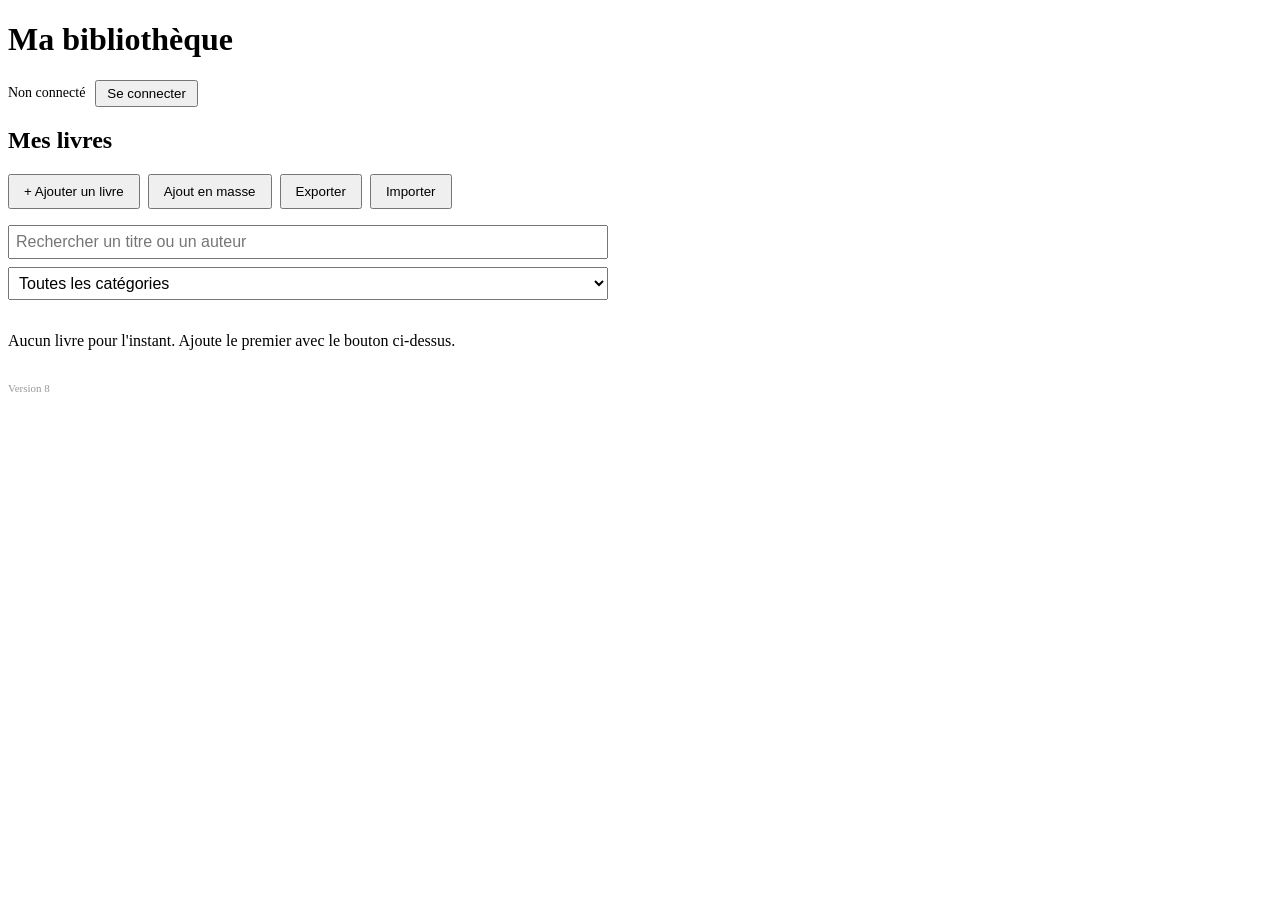
<file: index.html>
<!DOCTYPE html>
<html lang="fr">
<head>
    <meta charset="UTF-8">
    <meta name="viewport" content="width=device-width, initial-scale=1.0">
    <meta http-equiv="Content-Security-Policy" content="default-src 'none'; script-src 'self'; style-src 'self'; img-src 'self' blob:; connect-src https://hcxnqordxnwnfesdbndr.supabase.co wss://hcxnqordxnwnfesdbndr.supabase.co; base-uri 'none'; form-action 'none'">
    <title>Ma bibliothèque</title>
    <link rel="stylesheet" href="./css/style.css?v=8">
</head>
<body>
    <h1>Ma bibliothèque</h1>

    <div id="barre-compte" hidden>
        <span id="compte-statut">Non connecté</span>
        <button type="button" id="compte-bouton">Se connecter</button>
        <span id="sync-statut" hidden></span>
        <button type="button" id="sync-bouton" hidden>Actualiser</button>
        <button type="button" id="partage-bouton" hidden>Partager</button>
        <button type="button" id="amis-bouton" hidden>Amis</button>
        <button type="button" id="envies-bouton" hidden>Mes envies</button>
    </div>

    <p id="message" role="status" hidden></p>

    <section id="vue-liste">
        <h2>Mes livres</h2>

        <div class="barre-actions">
            <button type="button" id="bouton-ajouter">+ Ajouter un livre</button>
            <button type="button" id="bouton-masse">Ajout en masse</button>
            <button type="button" id="bouton-exporter">Exporter</button>
            <button type="button" id="bouton-importer">Importer</button>
        </div>

        <div id="filtres">
            <input id="recherche" type="search" maxlength="100" placeholder="Rechercher un titre ou un auteur" aria-label="Rechercher">
            <select id="filtre-categorie" aria-label="Catégorie"></select>
            <div id="filtre-tags"></div>
            <p id="compteur"></p>
            <button type="button" id="filtre-reset">Réinitialiser les filtres</button>
        </div>

        <div id="liste-cartes"></div>
    </section>

    <section id="vue-form">
        <h2 id="form-titre">Ajouter un livre</h2>
        <form id="form-ajout">
            <label for="titre">Titre *</label>
            <input id="titre" type="text" maxlength="120" required>

            <label for="auteur">Auteur / dessinateur</label>
            <input id="auteur" type="text" maxlength="80">

            <label for="categorie">Catégorie</label>
            <select id="categorie"></select>

            <label for="total">Nombre de tomes dans la série *</label>
            <input id="total" type="number" min="1" max="999" required>

            <div id="bloc-tomes">
                <label for="tomes">Tomes que tu possèdes déjà</label>
                <input id="tomes" type="text" maxlength="200" placeholder="1-10, 12">
            </div>

            <label for="tags">Tags (séparés par des virgules)</label>
            <input id="tags" type="text" maxlength="300" placeholder="seinen, dark fantasy">

            <p id="form-erreur" role="alert"></p>
            <div class="form-actions">
                <button type="submit" id="form-valider">Ajouter</button>
                <button type="button" id="form-annuler">Annuler</button>
            </div>
        </form>
    </section>

    <section id="vue-detail">
        <button type="button" id="bouton-retour">Retour</button>
        <div id="detail-contenu"></div>
    </section>

    <section id="vue-compte">
        <h2 id="compte-titre">Connexion</h2>
        <form id="form-compte" novalidate>
            <div id="bloc-email">
                <label for="compte-email">Adresse e-mail</label>
                <input id="compte-email" type="email" maxlength="254" autocomplete="email" autocapitalize="none" spellcheck="false">
            </div>
            <div id="bloc-pseudo" hidden>
                <label for="compte-pseudo">Pseudo (visible par tes amis)</label>
                <input id="compte-pseudo" type="text" maxlength="20" autocomplete="username" autocapitalize="none" spellcheck="false" placeholder="lettres, chiffres, _ (3 à 20)">
            </div>
            <div id="bloc-mdp">
                <label for="compte-mdp">Mot de passe</label>
                <input id="compte-mdp" type="password" maxlength="72" autocomplete="current-password">
            </div>
            <div id="bloc-mdp2" hidden>
                <label for="compte-mdp2">Confirmer le mot de passe</label>
                <input id="compte-mdp2" type="password" maxlength="72" autocomplete="new-password">
                <small>10 caractères minimum.</small>
            </div>
            <p id="compte-erreur" role="alert"></p>
            <div class="form-actions">
                <button type="submit" id="compte-valider">Se connecter</button>
                <button type="button" id="compte-annuler">Annuler</button>
            </div>
        </form>
        <p class="compte-liens">
            <button type="button" class="lien" id="compte-bascule">Créer un compte</button>
            <button type="button" class="lien" id="compte-oubli">Mot de passe oublié ?</button>
        </p>
    </section>

    <section id="vue-partage">
        <button type="button" id="partage-retour">Retour</button>
        <h2>Partager ma bibliothèque</h2>
        <p id="partage-resume"></p>

        <div id="partage-inactif" hidden>
            <p>Le lien de partage est désactivé : seuls tes amis peuvent voir tes séries publiques.</p>
            <button type="button" id="partage-activer">Activer le lien de partage</button>
        </div>

        <div id="partage-actif" hidden>
            <label for="partage-lien">Lien à envoyer</label>
            <input id="partage-lien" type="text" readonly>
            <div class="actions-livre">
                <button type="button" id="partage-copier">Copier le lien</button>
                <button type="button" id="partage-envoyer" hidden>Envoyer…</button>
            </div>
            <p class="legende">Seules les séries rendues publiques sont visibles. Toute personne qui a ce lien peut les voir, avec ou sans compte.</p>
            <div class="actions-livre">
                <button type="button" id="partage-regenerer">Créer un nouveau lien</button>
                <button type="button" id="partage-desactiver">Désactiver le lien</button>
            </div>
        </div>

        <h3>Visibilité de mes séries</h3>
        <p class="legende">Une série publique est visible par tes amis et, si ton lien est actif, par toute personne qui l'a. Une série privée n'est visible que par toi.</p>
        <label class="case"><input type="checkbox" id="partage-notes"> Montrer mes notes de tomes (à mes amis et aux visiteurs du lien)</label>
        <div class="actions-livre">
            <button type="button" id="partage-tout-public">Tout rendre public</button>
            <button type="button" id="partage-tout-prive">Tout rendre privé</button>
        </div>
        <ul id="partage-liste"></ul>
        <p id="partage-erreur" role="alert"></p>
    </section>

    <section id="vue-amis">
        <button type="button" id="amis-retour">Retour</button>
        <h2>Mes amis</h2>
        <p class="legende">Tes amis voient les séries que tu as rendues publiques, et tu vois les leurs. Une demande doit être acceptée par l'autre personne.</p>

        <form id="amis-form" novalidate>
            <label for="amis-pseudo">Ajouter un ami (son pseudo)</label>
            <input id="amis-pseudo" type="text" maxlength="20" autocomplete="off" autocapitalize="none" spellcheck="false" placeholder="pseudo">
            <button type="submit" id="amis-envoyer">Envoyer la demande</button>
        </form>
        <p id="amis-info" role="status"></p>
        <p id="amis-erreur" role="alert"></p>
        <p id="amis-direct" class="legende" hidden></p>

        <h3 id="amis-recues-titre" hidden>Demandes reçues</h3>
        <ul id="amis-recues" class="liste-amis" hidden></ul>

        <h3 id="amis-liste-titre" hidden>Mes amis</h3>
        <ul id="amis-liste" class="liste-amis" hidden></ul>

        <h3 id="amis-envoyees-titre" hidden>Demandes envoyées (en attente)</h3>
        <ul id="amis-envoyees" class="liste-amis" hidden></ul>
    </section>

    <section id="vue-envies">
        <button type="button" id="envies-retour">Retour</button>
        <h2>Mes envies</h2>
        <p class="legende">Tes amis voient cette liste et peuvent réserver une envie pour te l'offrir. Tu ne verras jamais qui a réservé quoi : la surprise est préservée.</p>

        <form id="envies-form" novalidate>
            <label for="envies-titre-saisie">Titre *</label>
            <input id="envies-titre-saisie" type="text" maxlength="120" autocomplete="off">

            <label for="envies-type">Catégorie</label>
            <select id="envies-type"></select>

            <label for="envies-auteur">Auteur / dessinateur</label>
            <input id="envies-auteur" type="text" maxlength="80" autocomplete="off">

            <label for="envies-note">Précision (tome, édition…)</label>
            <input id="envies-note" type="text" maxlength="200" autocomplete="off" placeholder="Tome 12, édition collector…">

            <button type="submit" id="envies-ajouter">Ajouter à mes envies</button>
        </form>
        <p id="envies-info" role="status"></p>
        <p id="envies-erreur" role="alert"></p>
        <p id="envies-compteur" class="legende"></p>
        <ul id="envies-liste" class="liste-amis"></ul>
    </section>

    <section id="vue-masse">
        <button type="button" id="masse-retour">Retour</button>
        <h2>Ajout en masse</h2>
        <p class="legende">Colle une série par ligne. Colonnes séparées par « ; » (ou une tabulation si tu copies depuis un tableur) : <strong>Titre ; Catégorie ; Nombre de tomes ; Tomes possédés ; Auteur ; Tags</strong>. Seul le titre est obligatoire.</p>
        <p class="legende">Exemple : <code>One Piece ; Manga ; 107 ; 1-50 ; Eiichiro Oda ; shonen, aventure</code> — pour « tous les tomes », écris <code>tous</code> dans « Tomes possédés ».</p>

        <label for="masse-categorie">Catégorie par défaut (si la colonne est vide)</label>
        <select id="masse-categorie"></select>

        <label for="masse-texte">Tes séries</label>
        <textarea id="masse-texte" rows="8" maxlength="40000" spellcheck="false" autocomplete="off" placeholder="Berserk ; Manga ; 41 ; 1-41 ; Kentaro Miura&#10;Les Cités obscures ; BD ; 12 ; 1-5, 8"></textarea>

        <p id="masse-resume" role="status"></p>
        <ul id="masse-liste" class="liste-amis"></ul>

        <div class="form-actions">
            <button type="button" id="masse-valider" disabled>Ajouter</button>
            <button type="button" id="masse-annuler">Annuler</button>
        </div>
    </section>

    <p id="version">Version 8</p>

    <script src="./js/config.js?v=8" defer></script>
    <script src="./js/vendor/supabase.js?v=8" defer></script>
    <script src="./js/script.js?v=8" defer></script>
    <script src="./js/compte.js?v=8" defer></script>
    <script src="./js/sync.js?v=8" defer></script>
    <script src="./js/partager.js?v=8" defer></script>
    <script src="./js/amis.js?v=8" defer></script>
    <script src="./js/envies.js?v=8" defer></script>
    <script src="./js/masse.js?v=8" defer></script>
</body>
</html>
</file>
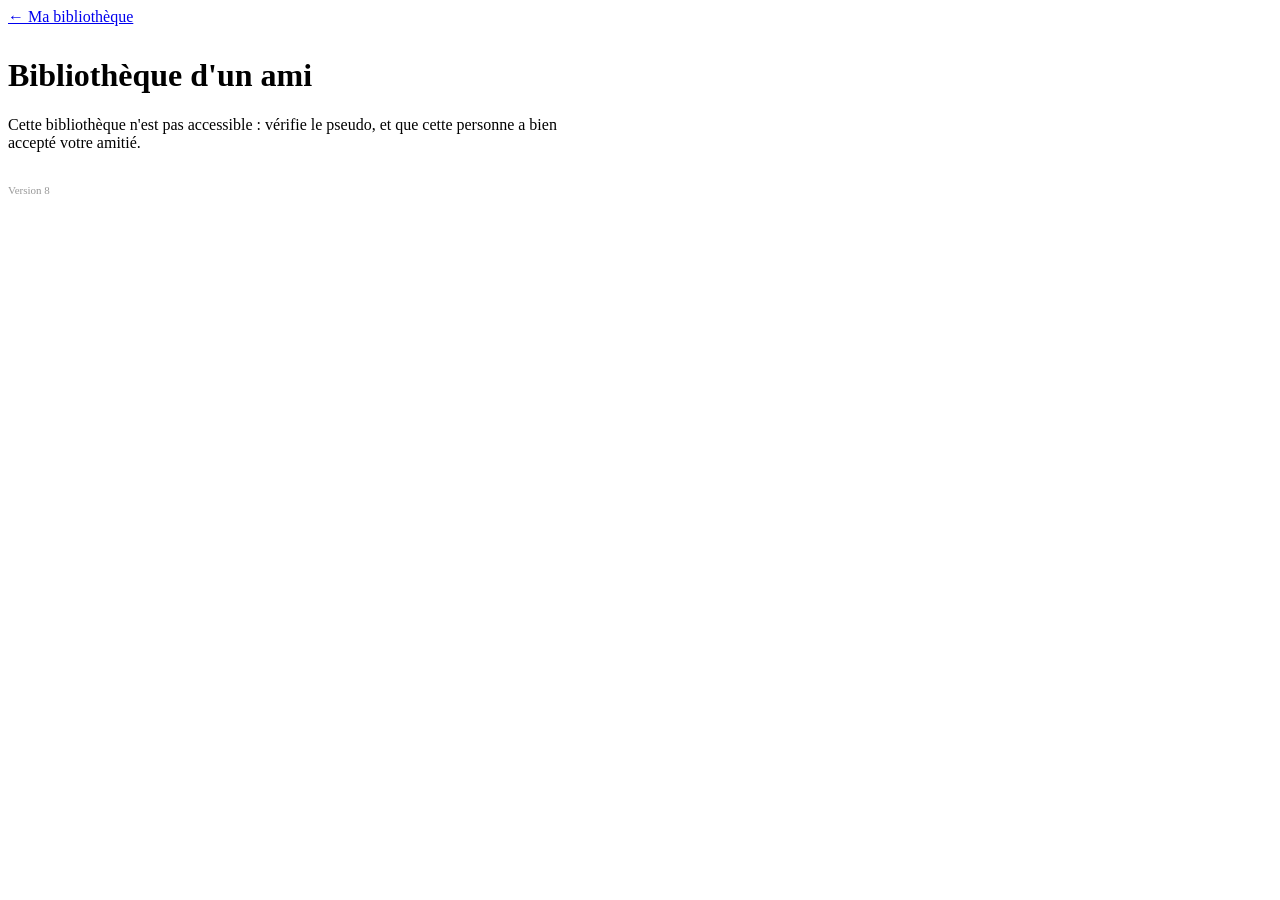
<file: ami.html>
<!DOCTYPE html>
<html lang="fr">
<head>
    <meta charset="UTF-8">
    <meta name="viewport" content="width=device-width, initial-scale=1.0">
    <meta http-equiv="Content-Security-Policy" content="default-src 'none'; script-src 'self'; style-src 'self'; img-src 'self' blob:; connect-src https://hcxnqordxnwnfesdbndr.supabase.co wss://hcxnqordxnwnfesdbndr.supabase.co; base-uri 'none'; form-action 'none'">
    <meta name="referrer" content="no-referrer">
    <meta name="robots" content="noindex, nofollow">
    <title>Bibliothèque d'un ami</title>
    <link rel="stylesheet" href="./css/style.css?v=8">
</head>
<body class="visiteur" data-mode="ami">
    <a id="ami-accueil" href="./index.html">← Ma bibliothèque</a>
    <h1 id="v-titre">Bibliothèque d'un ami</h1>
    <p id="v-etat" role="status">Chargement…</p>
    <p id="v-maj" class="legende" hidden></p>

    <div id="v-onglets" class="modes" hidden>
        <button type="button" id="onglet-biblio" class="actif" aria-pressed="true">Bibliothèque</button>
        <button type="button" id="onglet-envies" aria-pressed="false">Envies</button>
    </div>

    <div id="v-biblio">
        <section id="v-liste" hidden>
            <p id="v-sous-titre"></p>
            <div id="filtres">
                <input id="v-recherche" type="search" maxlength="100" placeholder="Rechercher un titre ou un auteur" aria-label="Rechercher">
                <select id="v-categorie" aria-label="Catégorie"></select>
                <p id="compteur"></p>
            </div>
            <div id="v-cartes"></div>
        </section>

        <section id="v-detail" hidden>
            <button type="button" id="v-retour">Retour</button>
            <div id="v-contenu"></div>
        </section>
    </div>

    <section id="v-envies" hidden>
        <p id="e-sous-titre">Ses envies : tu peux en réserver une pour la lui offrir.</p>
        <p class="legende">Surprise : cette personne ne voit jamais les réservations. Les autres amis voient seulement « Déjà réservé ».</p>
        <p id="e-info" role="status"></p>
        <p id="e-erreur" role="alert"></p>
        <p id="e-direct" class="legende" hidden></p>
        <ul id="e-liste" class="liste-amis"></ul>
    </section>

    <p id="version">Version 8</p>

    <script src="./js/config.js?v=8" defer></script>
    <script src="./js/vendor/supabase.js?v=8" defer></script>
    <script src="./js/partage.js?v=8" defer></script>
    <script src="./js/envies-ami.js?v=8" defer></script>
</body>
</html>
</file>
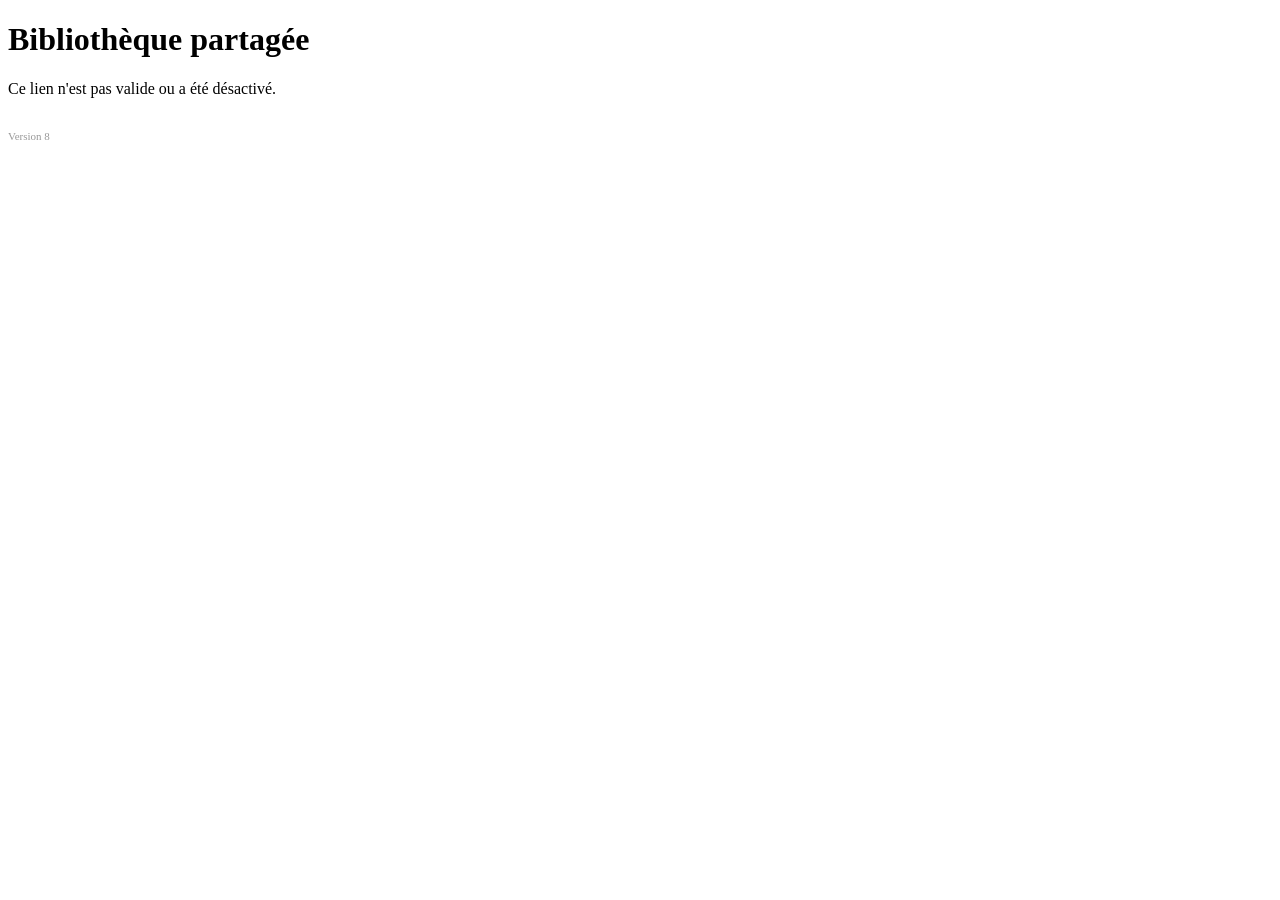
<file: partage.html>
<!DOCTYPE html>
<html lang="fr">
<head>
    <meta charset="UTF-8">
    <meta name="viewport" content="width=device-width, initial-scale=1.0">
    <meta http-equiv="Content-Security-Policy" content="default-src 'none'; script-src 'self'; style-src 'self'; img-src 'self' blob:; connect-src https://hcxnqordxnwnfesdbndr.supabase.co wss://hcxnqordxnwnfesdbndr.supabase.co; base-uri 'none'; form-action 'none'">
    <meta name="referrer" content="no-referrer">
    <meta name="robots" content="noindex, nofollow">
    <title>Bibliothèque partagée</title>
    <link rel="stylesheet" href="./css/style.css?v=8">
</head>
<body class="visiteur">
    <h1 id="v-titre">Bibliothèque partagée</h1>
    <p id="v-etat" role="status">Chargement…</p>
    <p id="v-maj" class="legende" hidden></p>

    <section id="v-liste" hidden>
        <p id="v-sous-titre"></p>
        <div id="filtres">
            <input id="v-recherche" type="search" maxlength="100" placeholder="Rechercher un titre ou un auteur" aria-label="Rechercher">
            <select id="v-categorie" aria-label="Catégorie"></select>
            <p id="compteur"></p>
        </div>
        <div id="v-cartes"></div>
    </section>

    <section id="v-detail" hidden>
        <button type="button" id="v-retour">Retour</button>
        <div id="v-contenu"></div>
    </section>

    <p id="version">Version 8</p>

    <script src="./js/config.js?v=8" defer></script>
    <script src="./js/vendor/supabase.js?v=8" defer></script>
    <script src="./js/partage.js?v=8" defer></script>
</body>
</html>
</file>
<file: css/style.css>
/* ===== Base ===== */
[hidden] { display: none !important; }
button { cursor: pointer; }
#message { background: #fff3cd; border: 1px solid #e0c36a; padding: 8px 12px; border-radius: 4px; max-width: 600px; }

/* ===== Vues ===== */
#vue-detail, #vue-form, #vue-compte, #vue-partage, #vue-amis, #vue-envies, #vue-masse { display: none; max-width: 600px; }

/* ===== Compte ===== */
#barre-compte { display: flex; flex-wrap: wrap; align-items: center; gap: 10px; margin-bottom: 12px; font-size: 14px; }
#barre-compte button { padding: 4px 10px; }
#sync-statut { color: #666; }
#version { margin-top: 32px; font-size: 11px; color: #999; }
#form-compte, #form-compte > div { display: flex; flex-direction: column; gap: 8px; }
#form-compte > .form-actions { flex-direction: row; }
#form-compte { margin-top: 10px; }
#form-compte input { padding: 6px; font-size: 16px; }
#form-compte small { color: #666; }
#compte-erreur { color: #c0392b; min-height: 1em; margin: 0; }
.compte-liens { display: flex; flex-wrap: wrap; gap: 16px; }
button.lien { border: none; background: none; color: #1565c0; text-decoration: underline; padding: 0; font-size: 14px; }
#vue-detail { border: 1px solid #ccc; padding: 10px; margin-top: 20px; }
.barre-actions { display: flex; flex-wrap: wrap; gap: 8px; margin-bottom: 16px; }
.barre-actions button { padding: 8px 14px; }

/* ===== Formulaire ===== */
#form-ajout { display: flex; flex-direction: column; gap: 8px; margin-top: 10px; }
#form-ajout input, #form-ajout select { padding: 6px; font-size: 16px; }
#bloc-tomes { display: flex; flex-direction: column; gap: 8px; }
#form-erreur { color: #c0392b; min-height: 1em; margin: 0; }
.form-actions { display: flex; gap: 8px; }

/* ===== Filtres ===== */
#filtres { display: flex; flex-direction: column; gap: 8px; max-width: 600px; margin-bottom: 16px; }
#filtres input, #filtres select { padding: 6px; font-size: 16px; }
#filtre-tags { display: flex; flex-wrap: wrap; gap: 6px; }
.chip { padding: 3px 10px; border: 1px solid #ccc; background: #fff; border-radius: 12px; font-size: 13px; }
.chip.actif { background: #333; color: #fff; border-color: #333; }
#compteur { margin: 0; font-size: 13px; color: #666; }
#filtre-reset { display: none; align-self: flex-start; padding: 4px 10px; }

/* ===== Cartes de la liste ===== */
.livre { display: flex; gap: 12px; align-items: flex-start; border: 1px solid #ccc; padding: 10px; margin-bottom: 10px; max-width: 420px; cursor: pointer; }
.livre h3 { margin: 0 0 4px; }
.livre p { margin: 2px 0; }
.vignette { width: 60px; height: 90px; object-fit: cover; border-radius: 3px; flex-shrink: 0; background: #eee; }
.tag { display: inline-block; background: #eee; border-radius: 10px; padding: 1px 8px; margin: 2px 4px 2px 0; font-size: 12px; }

/* ===== Fiche d'un livre ===== */
.entete { display: flex; gap: 14px; align-items: flex-start; }
.entete h2 { margin-top: 0; }
.entete > div, .livre > div { min-width: 0; }
.entete h2, .livre h3 { overflow-wrap: anywhere; }
.couverture { width: 100px; height: 150px; object-fit: cover; border-radius: 4px; flex-shrink: 0; background: #eee; }
.actions-livre { display: flex; flex-wrap: wrap; gap: 8px; margin: 10px 0; }
.modes { display: flex; gap: 6px; margin: 10px 0; }
.modes button { padding: 6px 12px; border: 1px solid #ccc; background: #fff; border-radius: 4px; }
.modes button.actif { background: #333; color: #fff; }
.legende { font-size: 12px; color: #666; margin: 4px 0 10px; }
.notes { padding-left: 18px; font-size: 14px; }

/* ===== Grille des tomes ===== */
.grille-tomes { display: flex; flex-wrap: wrap; gap: 6px; }
.tome { position: relative; overflow: hidden; width: 56px; height: 84px; display: flex; align-items: center; justify-content: center; border-radius: 4px; background: #4caf50; color: #fff; font-size: 14px; cursor: pointer; box-sizing: border-box; }
.tome.manquant { background: #e0e0e0; color: #999; }
.tome img { position: absolute; inset: 0; width: 100%; height: 100%; object-fit: cover; }
.tome .num { position: absolute; left: 2px; bottom: 2px; z-index: 1; background: rgba(0, 0, 0, 0.65); color: #fff; font-size: 11px; line-height: 1.3; padding: 0 4px; border-radius: 3px; }
.tome.manquant .num { position: static; background: none; color: #999; font-size: 14px; }
.tome:not(.avec-image) .num { position: static; background: none; font-size: 14px; }
.tome.avec-note::after { content: ""; position: absolute; top: 3px; right: 3px; z-index: 1; width: 7px; height: 7px; border-radius: 50%; background: #fff; box-shadow: 0 0 0 1px rgba(0, 0, 0, 0.5); }
.tome.selectionne { outline: 3px solid #1565c0; outline-offset: 1px; }

/* ===== Panneau image d'un tome ===== */
.panneau-image { display: flex; flex-wrap: wrap; align-items: center; gap: 8px; border: 1px solid #1565c0; border-radius: 4px; padding: 8px; margin: 10px 0; }
.panneau-image strong { margin-right: 6px; }

/* ===== Partage ===== */
.badge-public { display: inline-block; background: #e3f2fd; color: #0d47a1; border-radius: 10px; padding: 1px 8px; margin: 2px 6px 2px 0; font-size: 12px; }
#vue-partage input[type="text"] { width: 100%; box-sizing: border-box; padding: 6px; font-size: 16px; margin: 4px 0 8px; }
#vue-partage label.case { display: flex; align-items: center; gap: 8px; margin: 10px 0; }
#partage-erreur { color: #c0392b; min-height: 1em; }
#partage-liste { padding-left: 18px; font-size: 14px; overflow-wrap: anywhere; }

/* ===== Page visiteur ===== */
body.visiteur #v-liste, body.visiteur #v-detail { max-width: 600px; }
#v-etat { max-width: 600px; }
#v-detail { border: 1px solid #ccc; padding: 10px; margin-top: 20px; }
.livre[role="button"]:focus-visible { outline: 3px solid #1565c0; }
#v-maj.direct { color: #2e7d32; }

/* ===== Amis ===== */
#amis-form input[type="text"] { width: 100%; box-sizing: border-box; padding: 6px; font-size: 16px; margin: 4px 0 8px; }
#amis-info, #amis-erreur { margin: 6px 0; min-height: 1.2em; }
#amis-info { color: #2e7d32; }
#amis-erreur { color: #c0392b; }
#amis-direct.direct { color: #2e7d32; }
.liste-amis { list-style: none; padding: 0; margin: 6px 0 14px; }
.ami-ligne { display: flex; flex-wrap: wrap; align-items: center; justify-content: space-between; gap: 8px; padding: 8px 0; border-bottom: 1px solid #e0e0e0; }
.ami-ligne strong { overflow-wrap: anywhere; }
.ami-actions { display: flex; flex-wrap: wrap; align-items: center; gap: 8px; }
.ami-vide { color: #666; font-size: 14px; }
#ami-accueil { display: inline-block; margin: 0 0 10px; }

/* ===== Envies ===== */
#envies-form input[type="text"], #envies-form select { width: 100%; box-sizing: border-box; padding: 6px; font-size: 16px; margin: 4px 0 8px; }
#envies-form button { margin-top: 4px; }
#envies-info, #e-info { margin: 6px 0; min-height: 1.2em; color: #2e7d32; }
#envies-erreur, #e-erreur { margin: 6px 0; min-height: 1.2em; color: #c0392b; }
.envie-ligne { display: flex; flex-wrap: wrap; align-items: center; justify-content: space-between; gap: 8px; padding: 8px 0; border-bottom: 1px solid #e0e0e0; }
.envie-ligne > div { min-width: 0; overflow-wrap: anywhere; }
.envie-ligne p { margin: 2px 0 0; }
.envie-statut { color: #666; font-size: 14px; }
.envie-statut.moi { color: #2e7d32; font-weight: bold; }
#v-onglets { max-width: 600px; }
#e-direct.direct { color: #2e7d32; }
#v-envies { max-width: 600px; }

/* ===== Ajout en masse ===== */
#vue-masse label { display: block; margin-top: 10px; }
#vue-masse select, #vue-masse textarea { width: 100%; box-sizing: border-box; padding: 6px; font-size: 16px; margin: 4px 0 8px; }
#vue-masse textarea { font-family: inherit; resize: vertical; }
#vue-masse code { font-size: 12px; overflow-wrap: anywhere; }
#masse-resume { margin: 6px 0; min-height: 1.2em; font-weight: bold; }
.masse-ligne { display: flex; gap: 10px; align-items: flex-start; padding: 8px 0; border-bottom: 1px solid #e0e0e0; }
.masse-ligne > div { min-width: 0; overflow-wrap: anywhere; }
.masse-ligne p { margin: 2px 0 0; }
.masse-etat { flex: none; min-width: 54px; text-align: center; font-size: 12px; font-weight: bold; padding: 2px 6px; border-radius: 4px; background: #e8f5e9; color: #2e7d32; }
.masse-ligne.ignore .masse-etat { background: #eceff1; color: #546e7a; }
.masse-ligne.erreur .masse-etat { background: #fdecea; color: #c0392b; }
</file>
